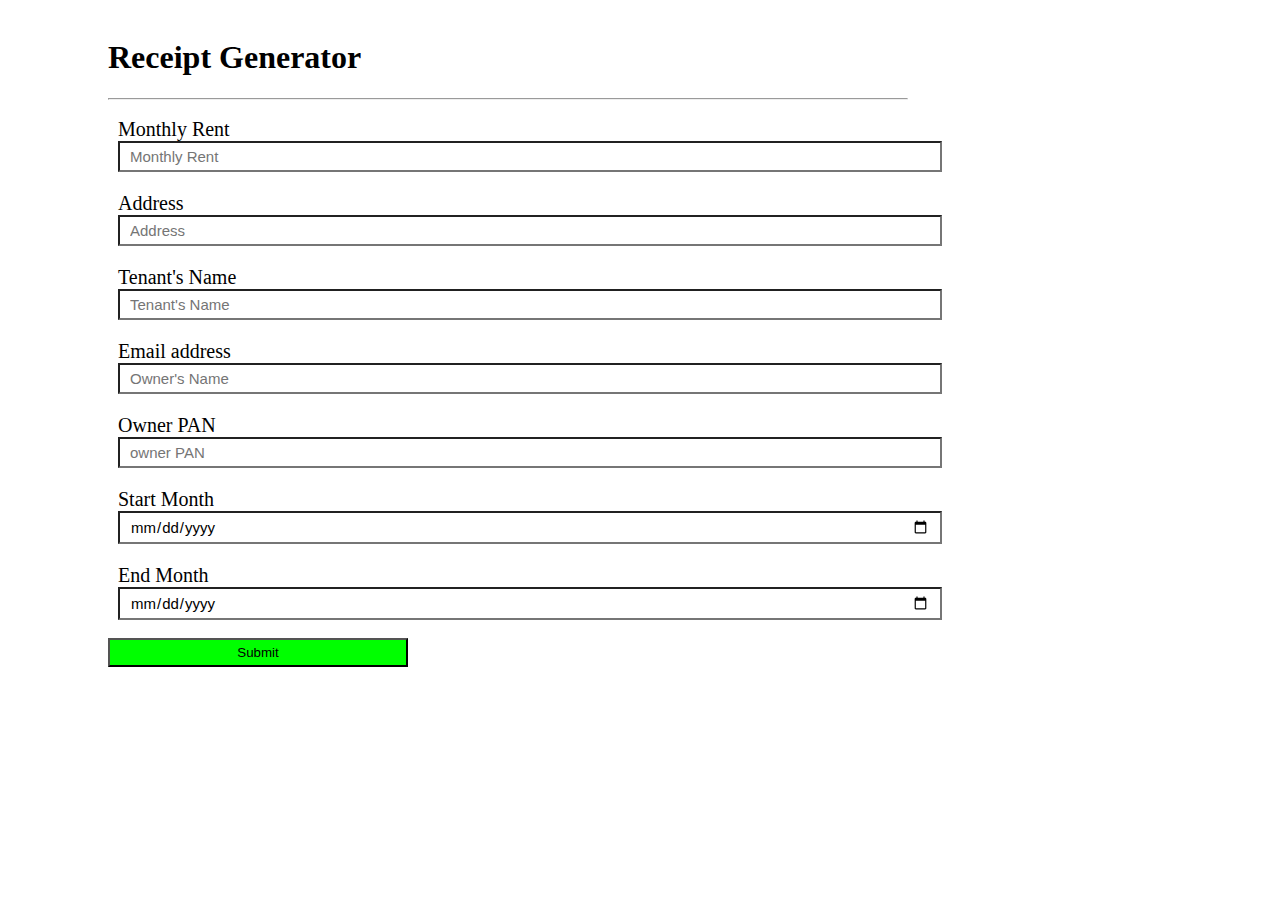
<file: index.html>
<!DOCTYPE html>
<html lang="en">
<head>
    <meta charset="UTF-8">
    <meta name="viewport" content="width=device-width, initial-scale=1.0">
    <meta http-equiv="X-UA-Compatible" content="ie=edge">
    <link rel="stylesheet" type="text/css" href="style.css">
    
    <title>Rent</title>
</head>
<body>
    <div class="container main-container">
        <h1 class="text-center">Receipt Generator</h1>
        <hr />
        <form class= "main-form" id="input-data-form"> 
                <div class="form-group">
                    <label for="rent">Monthly Rent</label></br>
                    <input type="number" class="form-control" id="rent" placeholder="Monthly Rent">
                </div>
                <div class="form-group">
                    <label for="address">Address</label></br>
                    <input type="text" class="form-control" id="address" placeholder="Address">
                </div>
                <div class="form-group">
                    <label for="tenant-name">Tenant's Name</label></br>
                    <input type="text" class="form-control" id="tenant-name" placeholder="Tenant's Name">
                </div>
                <div class="form-group">
                    <label for="owner-name">Email address</label></br>
                    <input type="text" class="form-control" id="owner-name" placeholder="Owner's Name">
                </div>
                <div class="form-group">
                    <label for="owner-pan">Owner PAN</label></br>
                    <input type="text" class="form-control" id="owner-pan" maxlength = "6" placeholder="owner PAN">
                </div>
                <div class="form-group">
                    <label for="start-month">Start Month</label></br>
                    <input type="date" class="form-control" id="start-month" placeholder="Start Month">
                </div>
                <div class="form-group">
                    <label for="end-month">End Month</label></br>
                    <input type="date" class="form-control" id="end-month" placeholder="End Month">
                </div>
                <input type="submit" value="Submit" class="btn btn-success btn-block"><br />
        </form>

        <div id="receipt-display">

        </div><br />


    </div>


    <script type="text/javascript" src="rent.js"></script>  
</body>
</html>
</file>
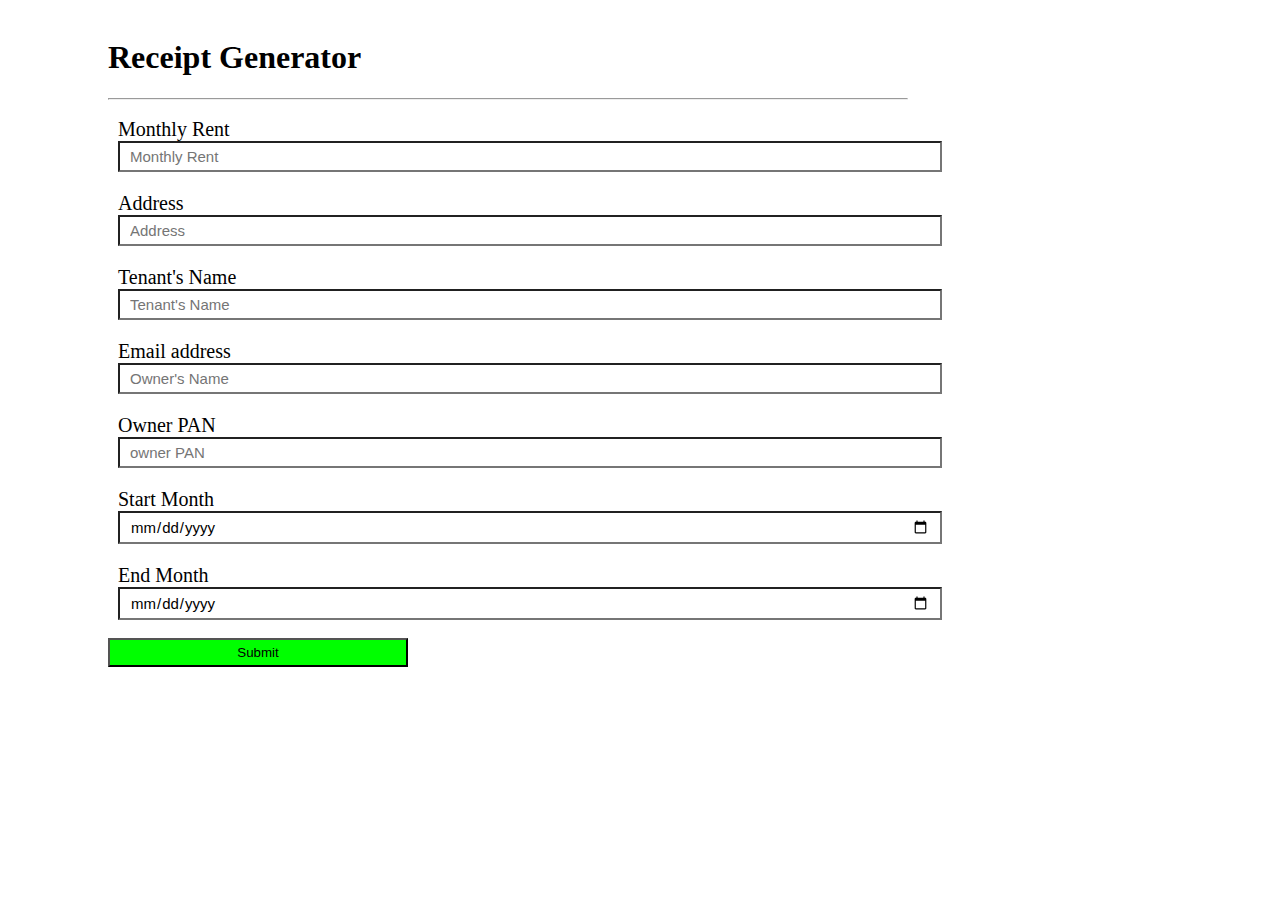
<file: rent Reciept generator/index.html>
<!DOCTYPE html>
<html lang="en">
<head>
    <meta charset="UTF-8">
    <meta name="viewport" content="width=device-width, initial-scale=1.0">
    <meta http-equiv="X-UA-Compatible" content="ie=edge">
    <link rel="stylesheet" type="text/css" href="style.css">
    
    <title>Rent</title>
</head>
<body>
    <div class="container main-container">
        <h1 class="text-center">Receipt Generator</h1>
        <hr />
        <form class= "main-form" id="input-data-form"> 
                <div class="form-group">
                    <label for="rent">Monthly Rent</label></br>
                    <input type="number" class="form-control" id="rent" placeholder="Monthly Rent">
                </div>
                <div class="form-group">
                    <label for="address">Address</label></br>
                    <input type="text" class="form-control" id="address" placeholder="Address">
                </div>
                <div class="form-group">
                    <label for="tenant-name">Tenant's Name</label></br>
                    <input type="text" class="form-control" id="tenant-name" placeholder="Tenant's Name">
                </div>
                <div class="form-group">
                    <label for="owner-name">Email address</label></br>
                    <input type="text" class="form-control" id="owner-name" placeholder="Owner's Name">
                </div>
                <div class="form-group">
                    <label for="owner-pan">Owner PAN</label></br>
                    <input type="text" class="form-control" id="owner-pan" maxlength = "6" placeholder="owner PAN">
                </div>
                <div class="form-group">
                    <label for="start-month">Start Month</label></br>
                    <input type="date" class="form-control" id="start-month" placeholder="Start Month">
                </div>
                <div class="form-group">
                    <label for="end-month">End Month</label></br>
                    <input type="date" class="form-control" id="end-month" placeholder="End Month">
                </div>
                <input type="submit" value="Submit" class="btn btn-success btn-block"><br />
        </form>

        <div id="receipt-display">

        </div><br />


    </div>


    <script type="text/javascript" src="rent.js"></script>  
</body>
</html>
</file>
<file: style.css>
.main-container {
    -webkit-writing-mode: horizontal-tb !important;
    width: 800px;
    padding: 10px;
    align-content: center;
    padding-left: 200px;
    border: lightgreen, 2px;
    padding-left: 100px;
    align-content: space-around;
    

}

.form-group
{
    
width: 900px;
align-content: center;
padding: 10px;
font-size: 20px;
text-align-last;
align-content: space-around;
}



.main-form
{
width: 800px;
align-content: center;
font: outline;
font-size: 30px;

}

.form-control
{
    width: 800px;
    font-size: 15px;
    align-content: space-around;
    
}




input {
    -webkit-writing-mode: horizontal-tb !important;
    text-rendering: auto;
    padding-left: 100px;
    width: 100px;
    color: -internal-light-dark(black, white);
    letter-spacing: normal;
    word-spacing: normal;
    text-transform: none;
    text-indent: 0px;
    text-shadow: 10px;
    display: inline-block;

    text-align: start;
    appearance: textfield;
    background-color: -internal-light-dark(rgb(255, 255, 255), rgb(59, 59, 59));
    -webkit-rtl-ordering: logical;
    cursor: text;
    margin:;
    font: 400 13.3333px Arial;
    padding: 10px 10px;
    border-width: 2px;
    border-style: inset;
    border-color: -internal-light-dark(rgb(118, 118, 118), rgb(195, 195, 195));
    border-image: initial;
    padding-top: 5px;
    padding-bottom: 5px;
}




input[type="submit" i] {
    appearance: push-button;
    user-select: none;
    font size: 50px;
    white-space: pre;
    align-items: flex-start;
    text-align: center;
    cursor: default;
    color: -internal-light-dark(buttontext, rgb(100, 170, 170));
    background-color: lime;
    box-sizing: border-box;
    padding: 5px 6px;
    border-width: 2px;
    border-style: outset;
    border-color: -internal-light-dark(rgb(118, 118, 118), rgb(195, 195, 195));
    border-image: initial;
    width:300px
}


label {
    cursor: default;
}





#receipt-display{
    padding: 20px;
    justify-content: center;
    align-content: center;
    align-content: flex-start;
padding-top: 15px;
width: 1000px;


}
</file>
<file: rent Reciept generator/style.css>
.main-container {
    -webkit-writing-mode: horizontal-tb !important;
    width: 800px;
    padding: 10px;
    align-content: center;
    padding-left: 200px;
    border: lightgreen, 2px;
    padding-left: 100px;
    align-content: space-around;
    

}

.form-group
{
    
width: 900px;
align-content: center;
padding: 10px;
font-size: 20px;
text-align-last;
align-content: space-around;
}



.main-form
{
width: 800px;
align-content: center;
font: outline;
font-size: 30px;

}

.form-control
{
    width: 800px;
    font-size: 15px;
    align-content: space-around;
    
}




input {
    -webkit-writing-mode: horizontal-tb !important;
    text-rendering: auto;
    padding-left: 100px;
    width: 100px;
    color: -internal-light-dark(black, white);
    letter-spacing: normal;
    word-spacing: normal;
    text-transform: none;
    text-indent: 0px;
    text-shadow: 10px;
    display: inline-block;

    text-align: start;
    appearance: textfield;
    background-color: -internal-light-dark(rgb(255, 255, 255), rgb(59, 59, 59));
    -webkit-rtl-ordering: logical;
    cursor: text;
    margin:;
    font: 400 13.3333px Arial;
    padding: 10px 10px;
    border-width: 2px;
    border-style: inset;
    border-color: -internal-light-dark(rgb(118, 118, 118), rgb(195, 195, 195));
    border-image: initial;
    padding-top: 5px;
    padding-bottom: 5px;
}




input[type="submit" i] {
    appearance: push-button;
    user-select: none;
    font size: 50px;
    white-space: pre;
    align-items: flex-start;
    text-align: center;
    cursor: default;
    color: -internal-light-dark(buttontext, rgb(100, 170, 170));
    background-color: lime;
    box-sizing: border-box;
    padding: 5px 6px;
    border-width: 2px;
    border-style: outset;
    border-color: -internal-light-dark(rgb(118, 118, 118), rgb(195, 195, 195));
    border-image: initial;
    width:300px
}


label {
    cursor: default;
}





#receipt-display{
    padding: 20px;
    justify-content: center;
    align-content: center;
    align-content: flex-start;
padding-top: 15px;
width: 1000px;


}
</file>
